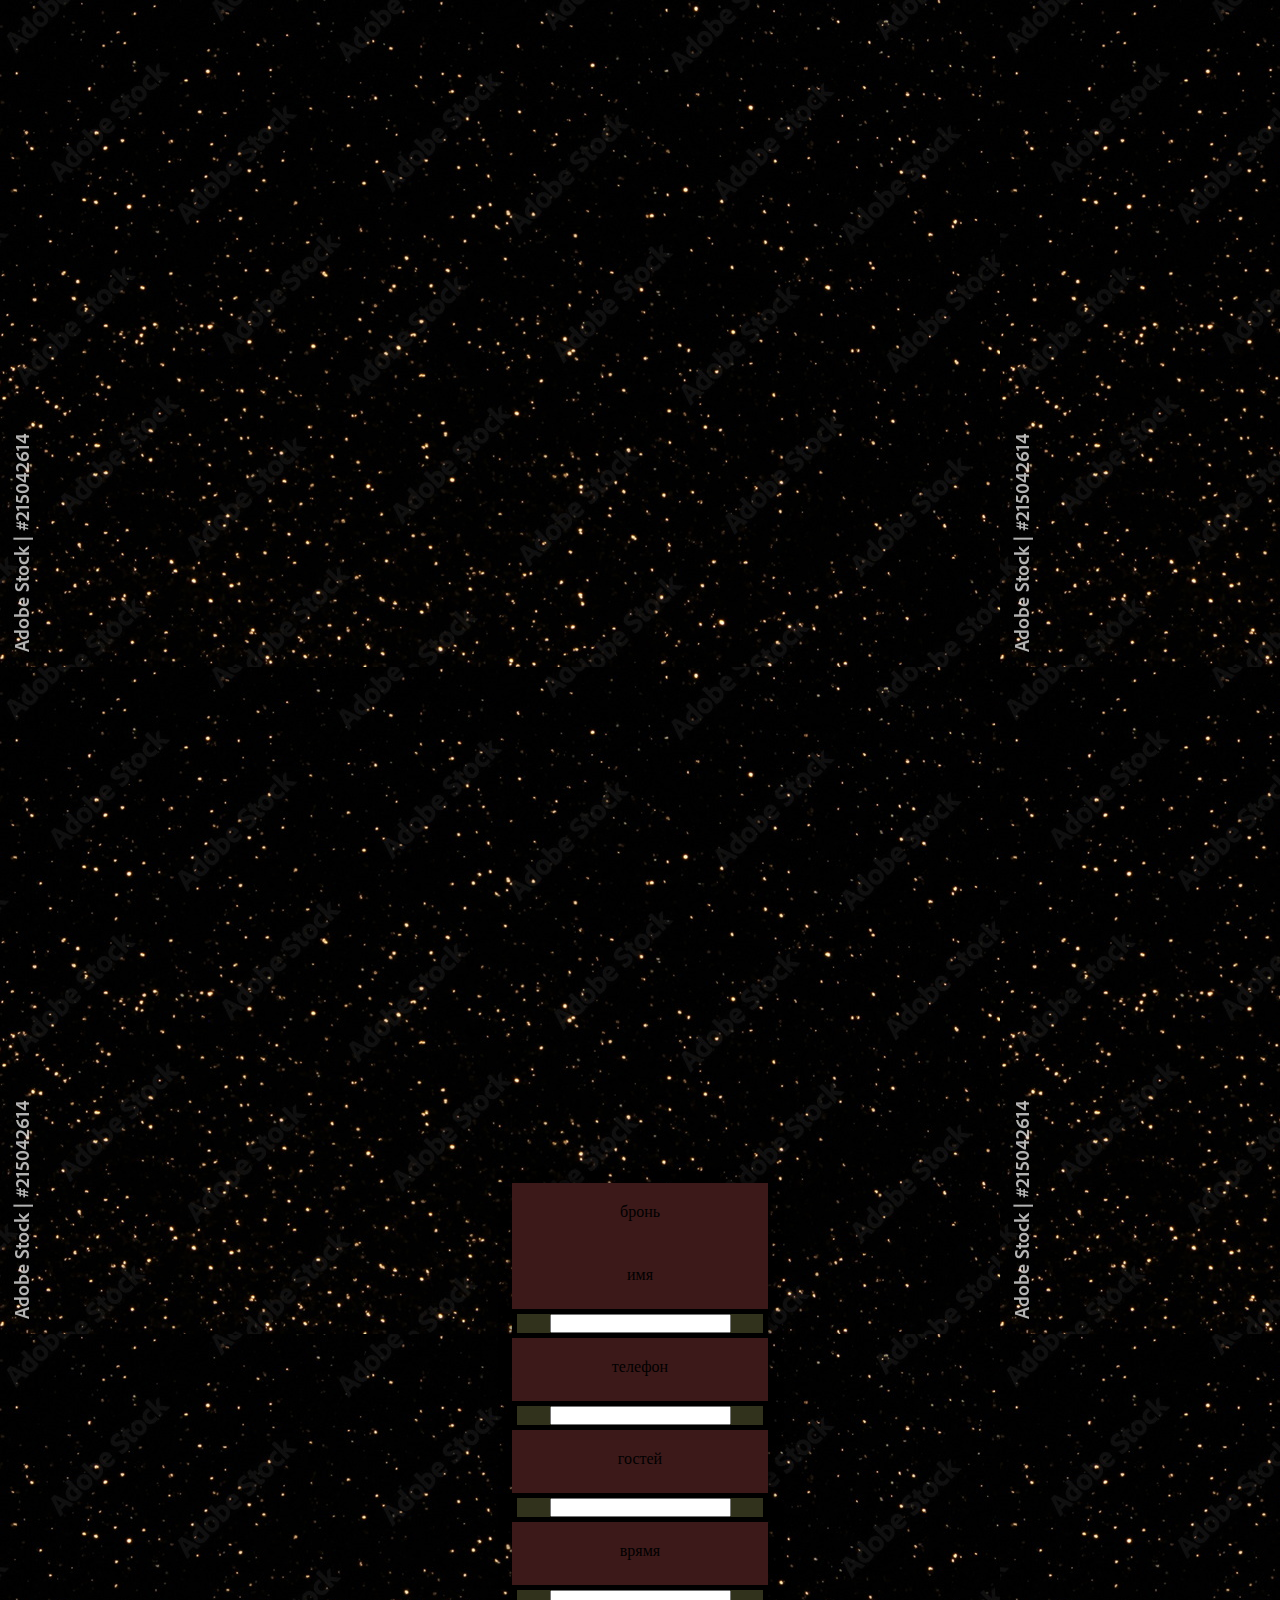
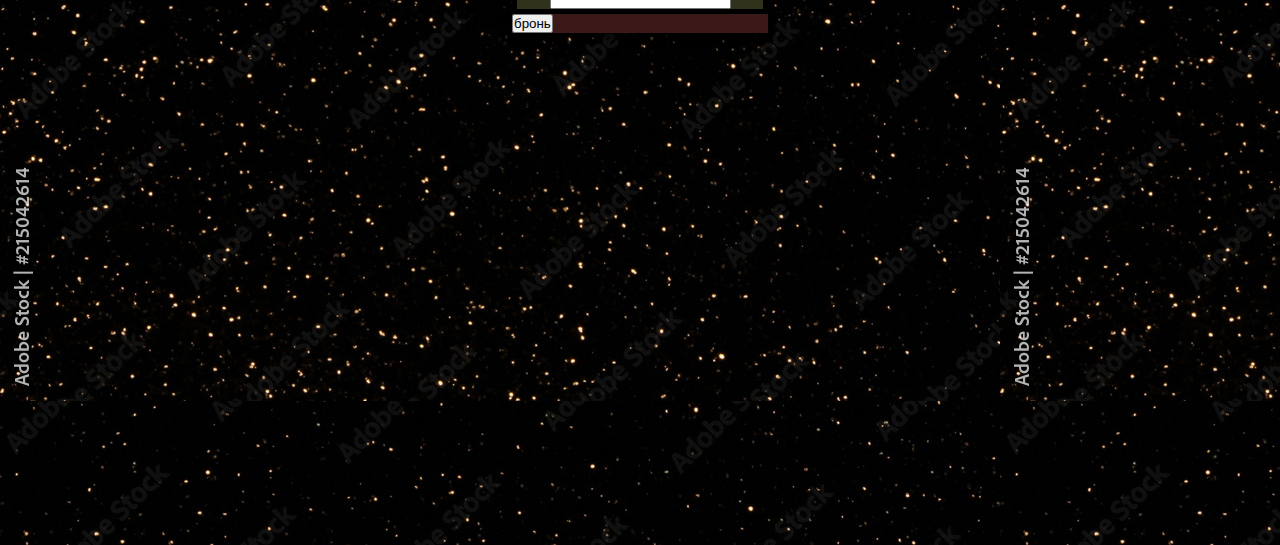
<file: index.html>
<!DOCTYPE html>
<html lang="en">
<head>
    <meta charset="UTF-8">
    <meta name="viewport" content="width=, initial-scale=1.0">
    <title>Document</title>
    <link rel="stylesheet" href="liji.css">
</head>
<body>
    <main>
     <img src="1000_F_215042614_AoYsq7pkNUY8a7ubmCjlG7LGRmCr7x07 copy.jpg">  
        <div class="ds">
            <p class="p1">бронь</p>
        <div>
        <p>имя</p>
        <div class="sguare"><input></div>
        <p>телефон</p>
        <div class="sguare"><input></div>
        <p>гостей</p>
        <div class="sguare"><input></div>
        <p>врямя</p>
        <div class="sguare"><input></div>
        </div>
        <button>бронь</button>
    </div>
    </main>
</body>
</html>
</file>
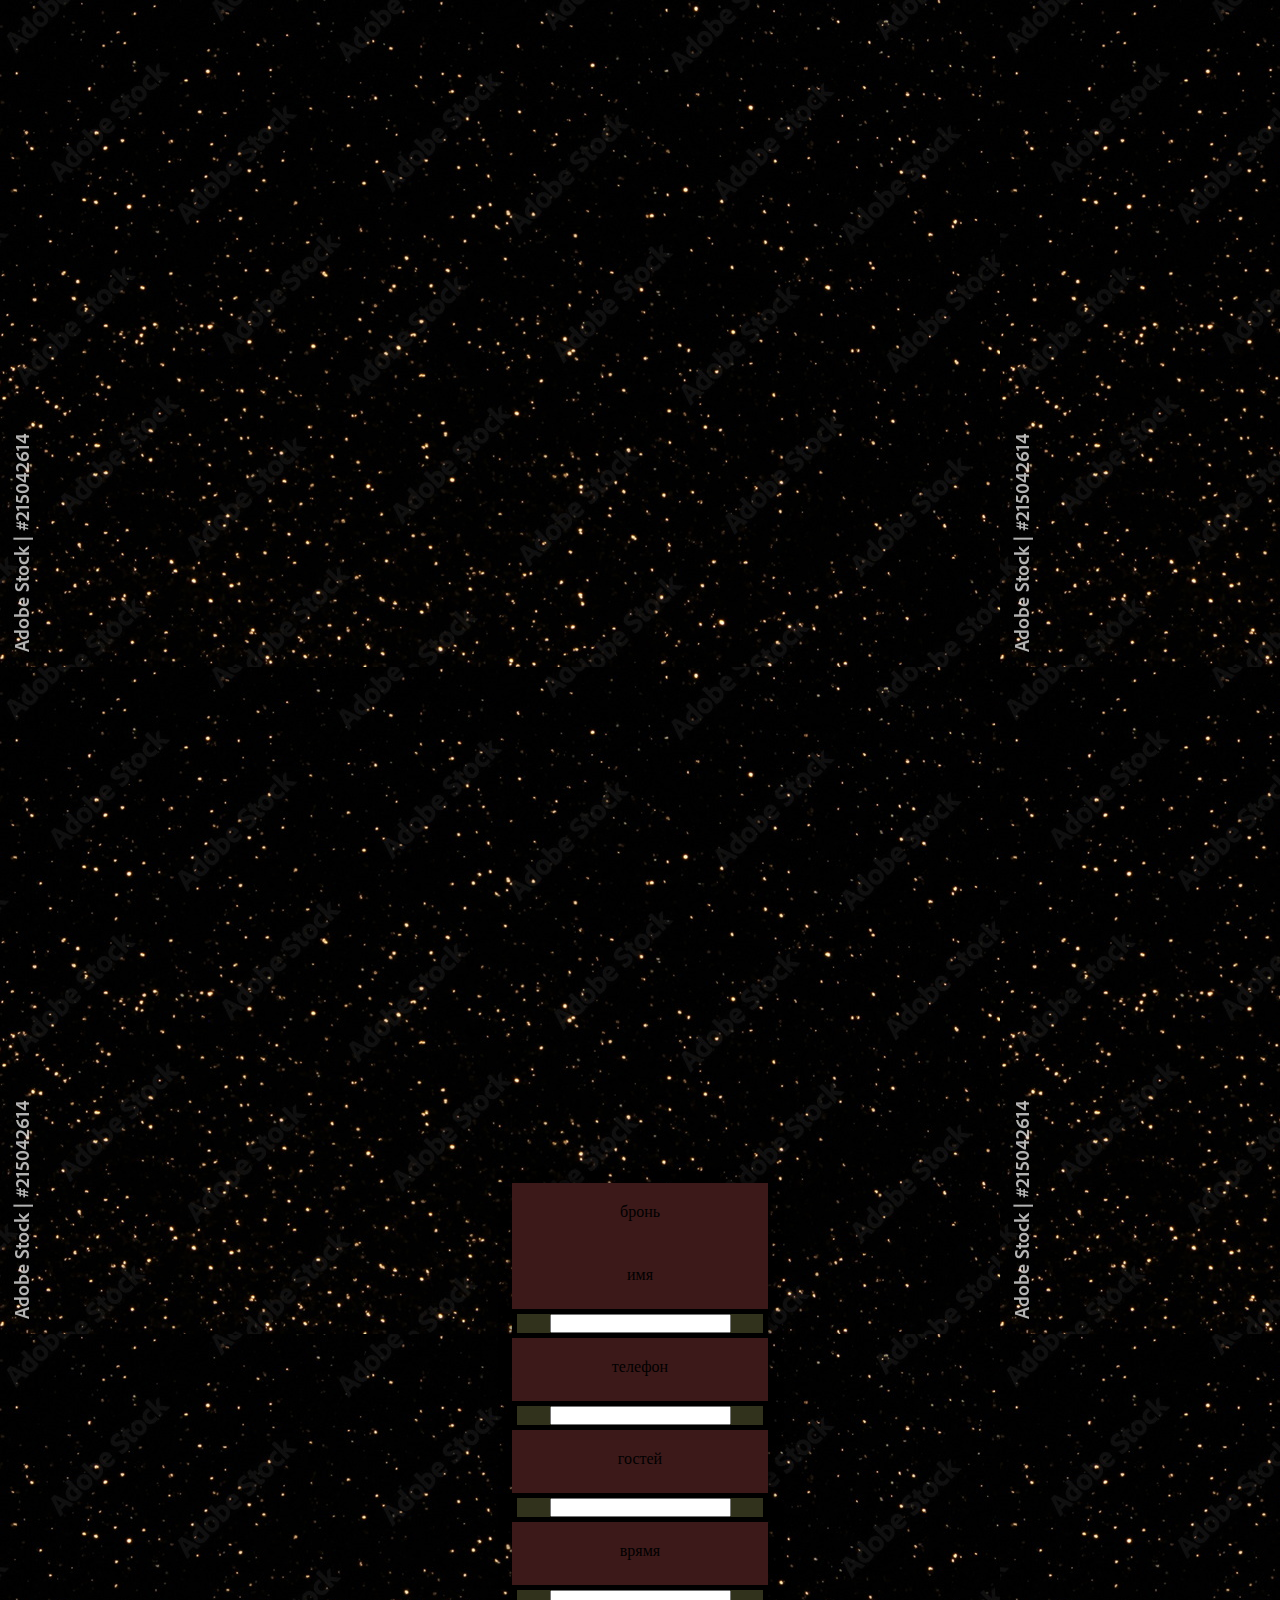
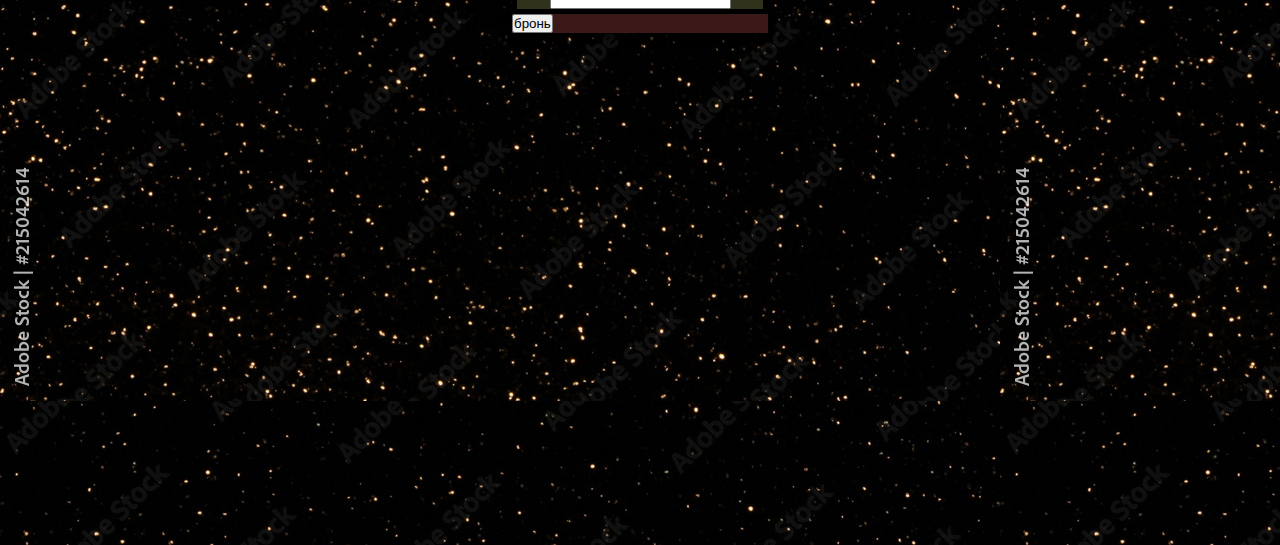
<file: 5yrt6.html>
<!DOCTYPE html>
<html lang="en">
<head>
    <meta charset="UTF-8">
    <meta name="viewport" content="width=, initial-scale=1.0">
    <title>Document</title>
    <link rel="stylesheet" href="liji.css">
</head>
<body>
    <main>
     <img src="1000_F_215042614_AoYsq7pkNUY8a7ubmCjlG7LGRmCr7x07 copy.jpg">  
        <div class="ds">
            <p class="p1">бронь</p>
        <div>
        <p>имя</p>
        <div class="sguare"><input></div>
        <p>телефон</p>
        <div class="sguare"><input></div>
        <p>гостей</p>
        <div class="sguare"><input></div>
        <p>врямя</p>
        <div class="sguare"><input></div>
        </div>
        <button>бронь</button>
    </div>
    </main>
</body>
</html>
</file>
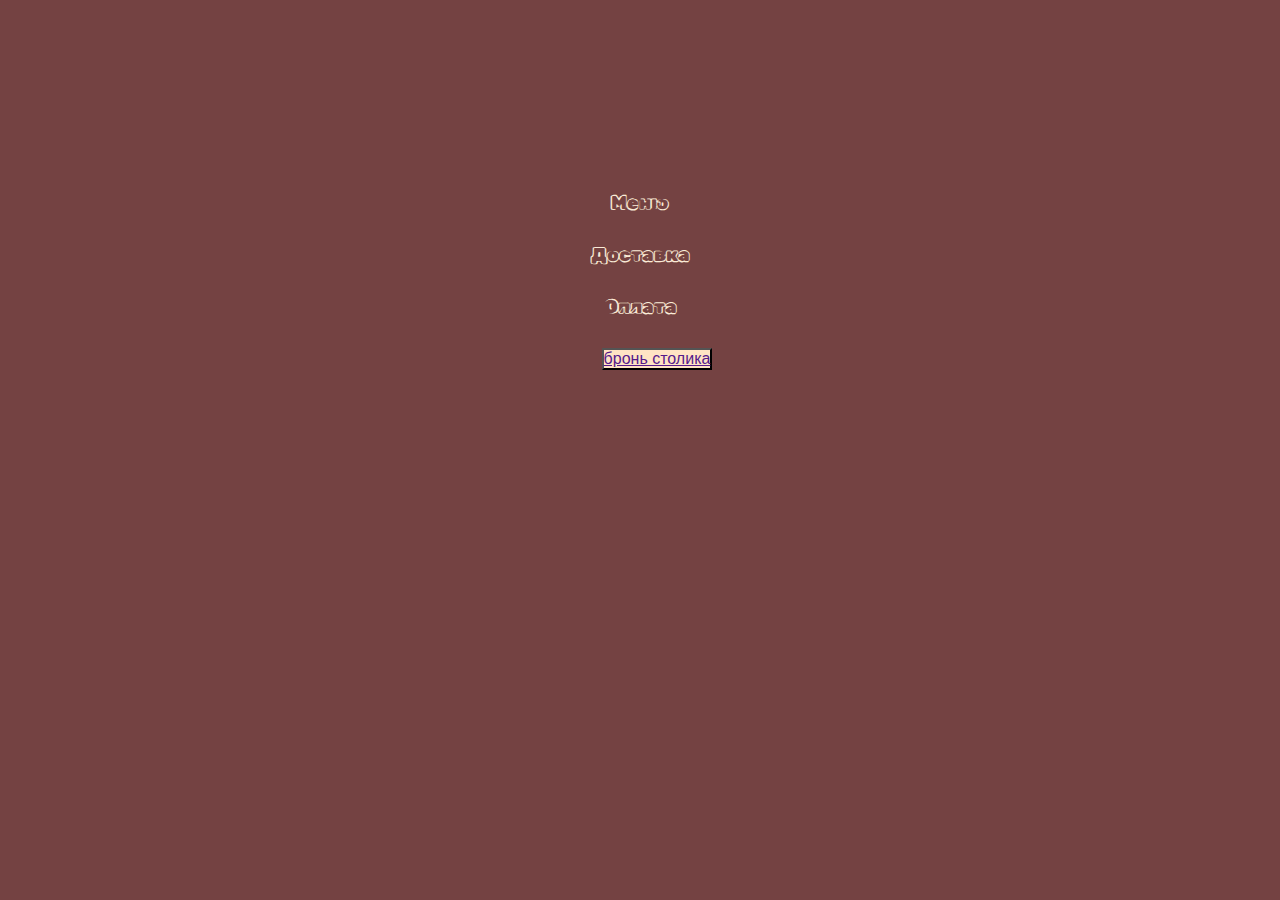
<file: hbhjb.html>
<!DOCTYPE html>
<html lang="en">
<head>
    <meta charset="UTF-8">
    <meta name="viewport" content="width=device-width, initial-scale=1.0">
    <title>Document</title>
    <link rel="stylesheet" href="style.css">
    <link rel="preconnect" href="https://fonts.googleapis.com">
    <link rel="preconnect" href="https://fonts.gstatic.com" crossorigin>
    <link href="https://fonts.googleapis.com/css2?family=Roboto:ital,wght@0,100;0,300;0,400;0,500;0,700;0,900;1,100;1,300;1,400;1,500;1,700;1,900&family=Rubik+Vinyl&display=swap" rel="stylesheet">
</head>
<body>
    <div >
    <h3>Меню</h3> 
<h3> Доставка</h3>
<h3>Оплата</h3>
<button><a href="">бронь столика</a></button>
</div>
</body>
</html>
</file>
<file: liji.css>
*{
    margin: 0;
    padding: 0;
    box-sizing: border-box;
}
.ds{
    margin:
    40% 40%; 
    box-shadow:1px  0.5px 10px rgb(0, 0, 0) ;
    background-color: rgb(60, 25, 25);
}
div{
    margin-top: 25px;

}
.p1{
 color: rgb(0, 0, 0); 
 text-align: center;  
}
p{
    padding-top: 20px;
    box-shadow:1px,1px,1px,rgb(0, 0, 0) ;
    text-align: center;

}
.sguare{
    width: auto;
    height: auto;
    display: flex;
    justify-content: center;
    align-items: center;
    background-color: rgb(49, 50, 28);
border: 5px solid black ;
text-align: center;
}
body{
background: url(1000_F_215042614_AoYsq7pkNUY8a7ubmCjlG7LGRmCr7x07.jpg);
}
</file>
<file: style.css>
*{
    margin: 0;
    padding: 0;
    box-sizing: border-box;

}
body{
    background-color: rgba(80, 16, 16, 0.792) ;
}
h3{
    color: antiquewhite;
    text-align: center;
    size: 520px;
    margin: 30px;
    font-family: "Rubik Vinyl", serif;
    font-weight: 400;
    font-style: normal;
}
button{
    color: beige;
    size: 500;
    margin-left: 47%;
    background-color: bisque;
    font-size: medium;
    
}
a{
    text-align: center;
}
div{
    margin-top: 15%;
}
.rubik-vinyl-regular {
    font-family: "Rubik Vinyl", serif;
    font-weight: 400;
    font-style: normal;
  }
</file>
